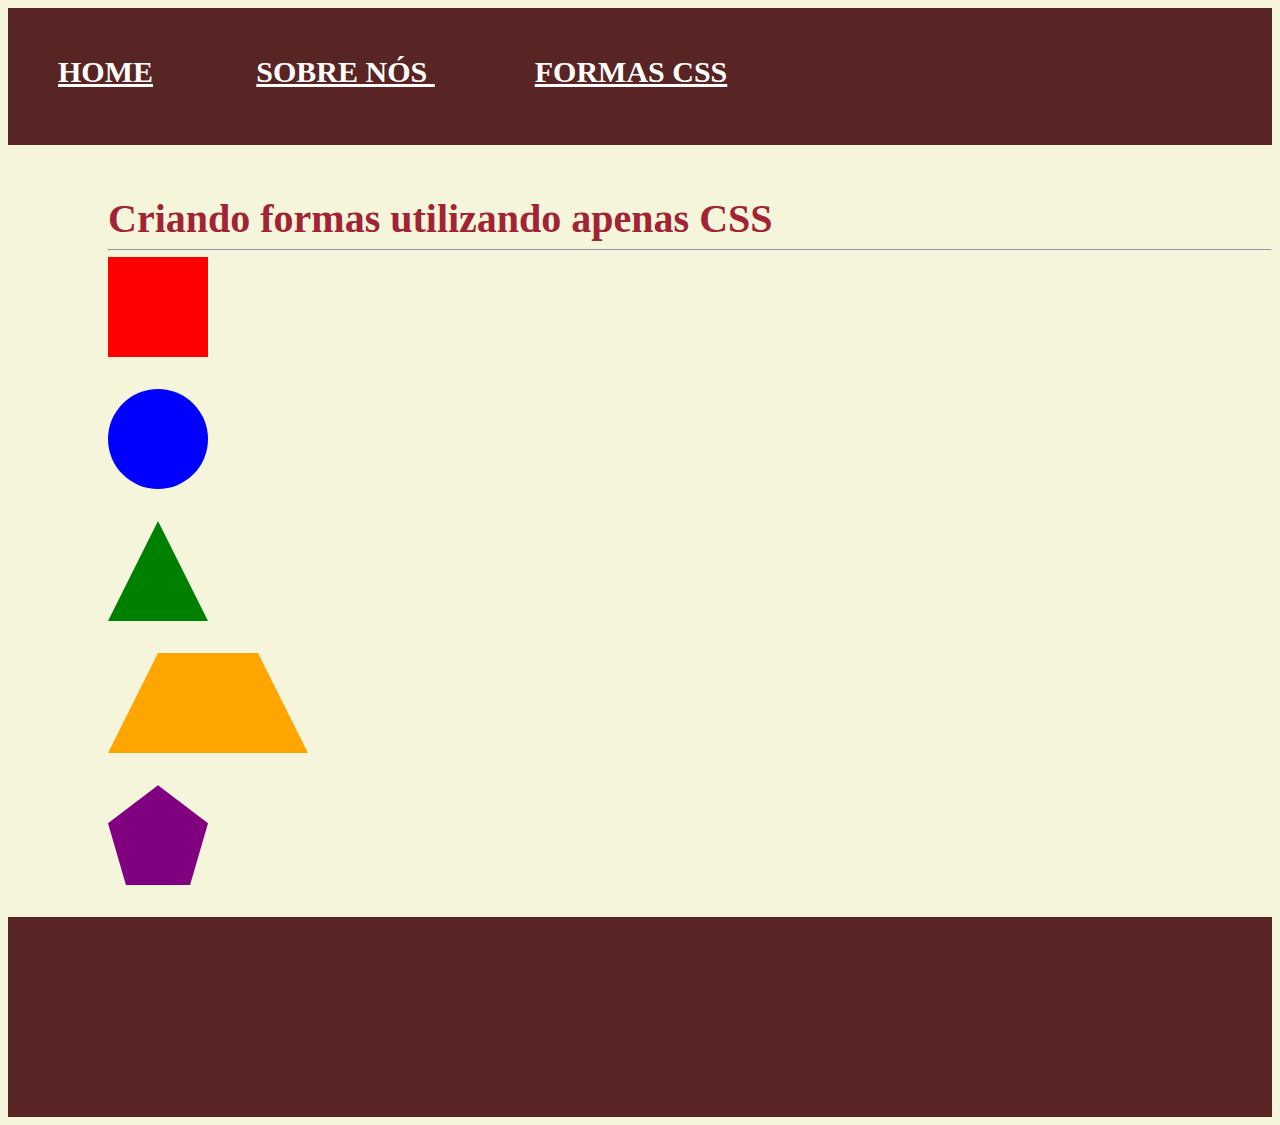
<file: formas.html>
<!DOCTYPE html>
<html lang="en">

<head>
    <meta charset="UTF-8">
    <meta name="viewport" content="width=device-width, initial-scale=1.0">
    <title>Formas CSS</title>
    <link rel="stylesheet" href="css/styles.css">
</head>

<body>
    <nav class="nav">
        <a href="index.html">HOME</a>
        <a href="sobrenos.html"> SOBRE NÓS </a>
        <a href="formas.html"> FORMAS CSS</a>
    </nav>

    <div class="main">
        
        <h1 class="titulos-main"> Criando formas utilizando apenas CSS</h1>
        <hr>
        <div class="quadrado"></div><br><br>
        <div class="circulo"></div><br><br>
        <div class="triangulo"></div><br><br>
        <div class="trapezio"></div><br><br>
        <div class="pentagono"></div><br><br>
    </div>

       <footer>
            <!-- FAZER O FOOTER AQUI -->
      </footer>

</body>

</html>
</file>
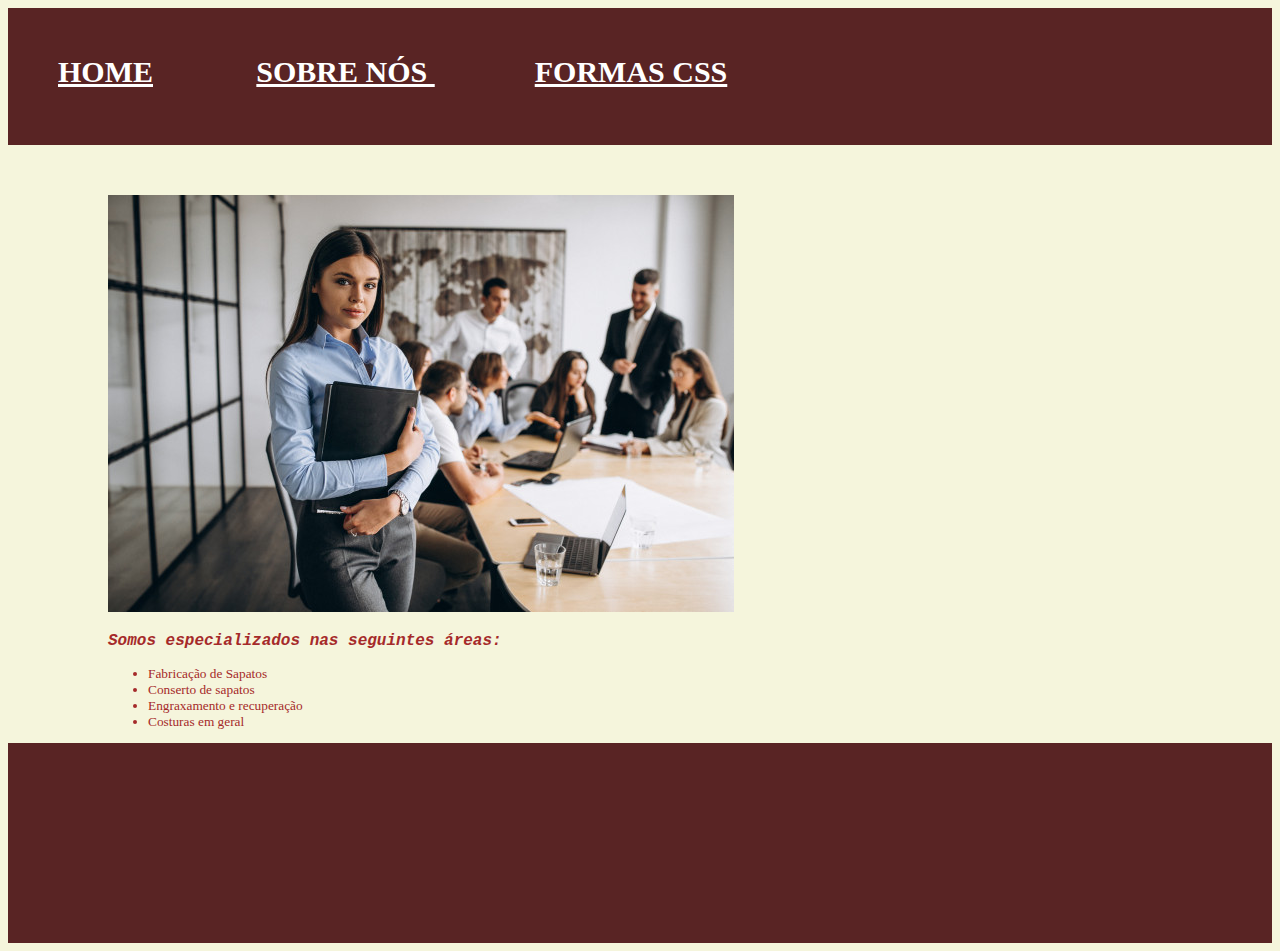
<file: sobrenos.html>
<!DOCTYPE html>
<html lang="pt-BR">

<head>
    <meta charset="UTF-8">
    <meta name="viewport" content="width=device-width, initial-scale=1.0">
    <title> SOBRE NÓS</title>
    <link rel="stylesheet" href="css/styles.css">
</head>

<body>
    <nav class="nav">
        <a href="index.html">HOME</a>
        <a href="sobrenos.html"> SOBRE NÓS </a>
        <a href="formas.html"> FORMAS CSS</a>
    </nav>
    <main class="main">
        <img src="img/empresa.jpg" alt="pessoas num escritorio">

        <h3>Somos especializados nas seguintes áreas:</h3>
        <ul>
            <li>Fabricação de Sapatos</li>
            <li>Conserto de sapatos</li>
            <li>Engraxamento e recuperação</li>
            <li>Costuras em geral</li>
        </ul>

    </main>

    <footer>
        <!-- FAZER O FOOTER AQUI -->
    </footer>

</body>

</html>
</file>
<file: css/styles.css>
body {
    background-color: beige;
    color: brown;
    font-family: Impact;
    
    font-size: 10pt
}

h1 {
    font-size: 2em;
    font-weight: bold;
    color: green;
    margin-bottom:0px;
    border:none;
    padding-bottom: 0px;
}

.titulos-main {
    font-size: 3em;
    color:#a02434;
    font-family: Verdana;

}

h2 {
    color: red;
    font-size: 1.5em
}

h3 {
    font-family: 'Courier New', Courier, monospace;
    font-size: 1.2em;
    font-style: italic;

}


h4 {
    font-size: 1em;
    font-family: 'Segoe UI';
    font-style: oblique;
    color: blueviolet;
    background-color: yellow;
}

h5 {
    font-family: Arial;
    font-size: 0.8px;
    font-style: italic;
    font-weight: bold;
    color: #a02434;
    font-kerning: none;
}

h6 {
    font-family: Arial;
    font-size: 0.6em;
    font-style: italic;
    font-weight: bold;
    color: #1c1774;
    font-kerning: normal;
    line-height: 0.001;
    padding-bottom: 0;
    padding-top: 0;
    margin-top: 100px;
    margin-bottom: 100px;
}

#desafio { 
    color: #828282 
}

#pc {
    width: 80%;
    margin-top: 0px;
    padding-top:40px;
    border-width: 20px;
    border-color: blue;
    border-style:solid ;
}

.nav{
    width: 100% ;
    height: 90px ;
    background-color: rgb(89, 36, 36);    
    padding-top: 47px;
}

.nav a{
    text-align: center;
    padding: 20px 50px; 
    font-family: Verdana;
    font-weight: bold;
    font-size: 30px;
    color: white;   
    
}

.nav a:hover {
    background-color: rgb(192, 151, 39); 
    clip-path: polygon(15% 0%, 85% 0%, 100% 50%, 85% 100%, 15% 100%, 0% 50%);
    transition: 1.5s ease;
}


.main {
    margin-top: 50px;
    margin-left: 100px;
}

footer {
    background-color: rgb(89, 36, 36);
    width: 100%;
    height: 200px;
}


.quadrado {
  width: 100px;
  height: 100px;
  background-color: red;
}

.circulo {
  width: 100px;
  height: 100px;
  background-color: blue;
  border-radius: 50%;
}

.triangulo {
  width: 0;
  height: 0;
  border-left: 50px solid transparent;
  border-right: 50px solid transparent;
  border-bottom: 100px solid green;
}

.trapezio {
  width: 100px;
  height: 0;
  border-bottom: 100px solid orange;
  border-left: 50px solid transparent;
  border-right: 50px solid transparent;
}

.pentagono {
  width: 100px;
  height: 100px;
  background-color: purple;
  clip-path: polygon(50% 0%, 100% 38%, 82% 100%, 18% 100%, 0% 38%);
}
</file>
